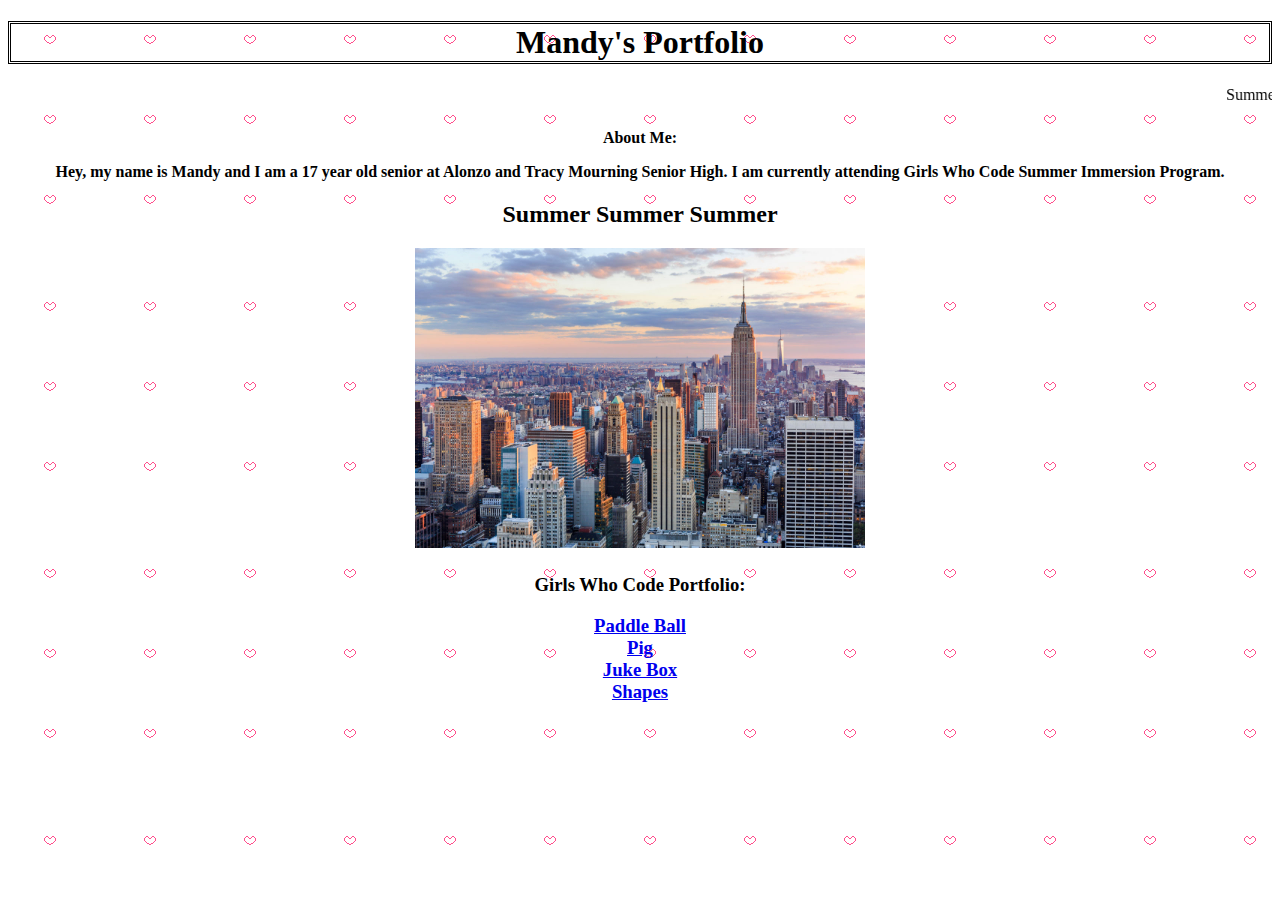
<file: index.html>
<!Doctype html> 
    <html> 
    <head>
    <title > Mandy's Portfolio </title> 
    <link rel = "stylesheet" type = "text/css" href= "style.css" >
    <link href='https://fonts.googleapis.com/css?family=Dancing+Script|Shadows+Into+Light|Architects+Daughter|Gloria+Hallelujah' rel='stylesheet' type='text/css'>
</head>
<body>

<h1> Mandy's Portfolio</h1>
<p><marquee>Summer 16' at Girls Who Code Summer Immersion Program!</marquee></p>
 
<h4> About Me: 
<div id = "AboutMe"> 
<p> Hey, my name is Mandy and I am a 17 year old senior at Alonzo and Tracy Mourning Senior High. I am currently attending Girls Who Code Summer Immersion Program. 


<h2> Summer Summer Summer <h2> 
<img src = "gdnyc.jpg" alt = "gdnyc"
style= "width:500x;height:300px;">


<h3> Girls Who Code Portfolio: <h3>

    <li> <a href = "https://scratch.mit.edu/projects/114473004/"> Paddle Ball </a> 
    <li> <a href = "https://scratch.mit.edu/projects/114611110/"> Pig </a>
    <li> <a href = "https://scratch.mit.edu/projects/114706728/"> Juke Box </a> 
    <li> <a href = "https://scratch.mit.edu/projects/114473004/"> Shapes </a>
    
   
</body>
</html>
</file>
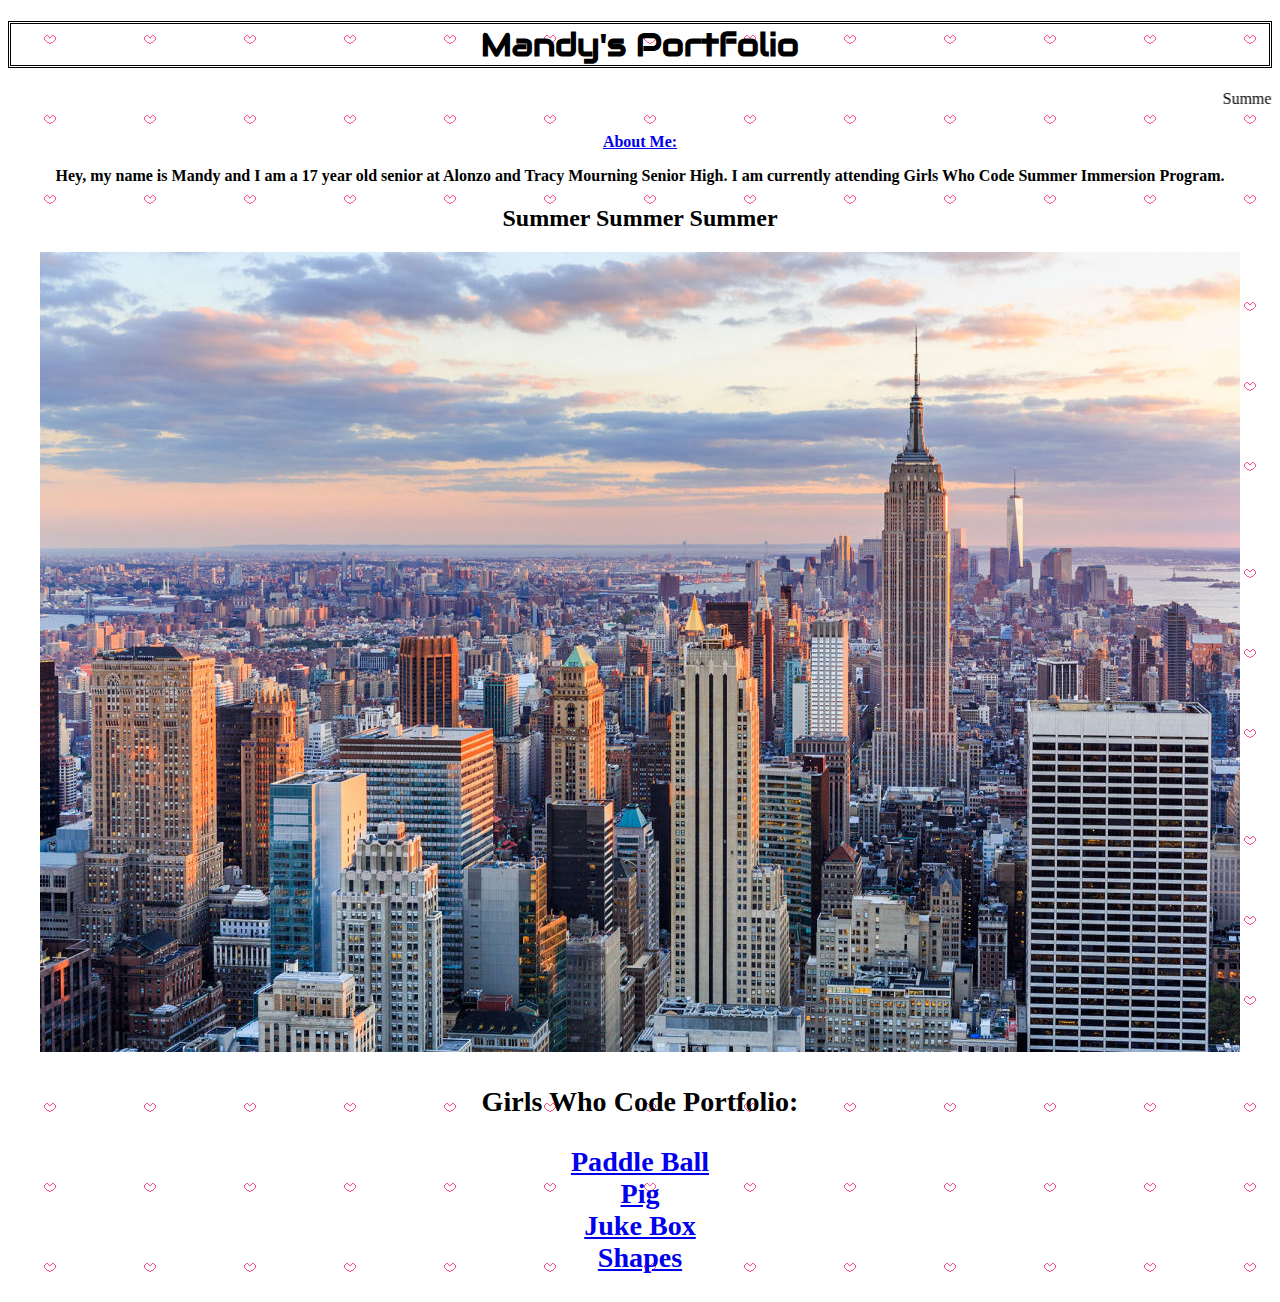
<file: aboutme.html>
<!Doctype html> 
    <html> 
    <head>
    <title > Mandy's Portfolio </title> 
    <link rel = "stylesheet" type = "text/css" href= "style.css" >
    <link href='https://fonts.googleapis.com/css?family=Permanent+Marker|Audiowide|Special+Elite' rel='stylesheet' type='text/css'>
    
</head>
<body onload = "popUp()">
   

<h1> Mandy's Portfolio</h1>
<p><marquee>Summer 16' at Girls Who Code Summer Immersion Program!</marquee></p>

<script>
    function popUp(){
    alert("Hey, Welcome!!! Nothing to see here, but press ok anyways")
    }
 </script>
 
<h4> <a href =  "https://www.instagram.com/m.andyy/"> About Me: </a>
<div id = "AboutMe"> 
<p> Hey, my name is Mandy and I am a 17 year old senior at Alonzo and Tracy Mourning Senior High. I am currently attending Girls Who Code Summer Immersion Program. 


<h2> Summer Summer Summer <h2> 
<img src = "gdnyc.jpg" alt = "gdnyc"> 
<style= "width:500px;height:300px;">




<h3> Girls Who Code Portfolio: <h3>

    <li> <a href = "https://scratch.mit.edu/projects/114473004/"> Paddle Ball </a> 
    <li> <a href = "https://scratch.mit.edu/projects/114611110/"> Pig </a>
    <li> <a href = "https://scratch.mit.edu/projects/114706728/"> Juke Box </a> 
    <li> <a href = "https://scratch.mit.edu/projects/114473004/"> Shapes </a> 

</body>
</html>
</file>
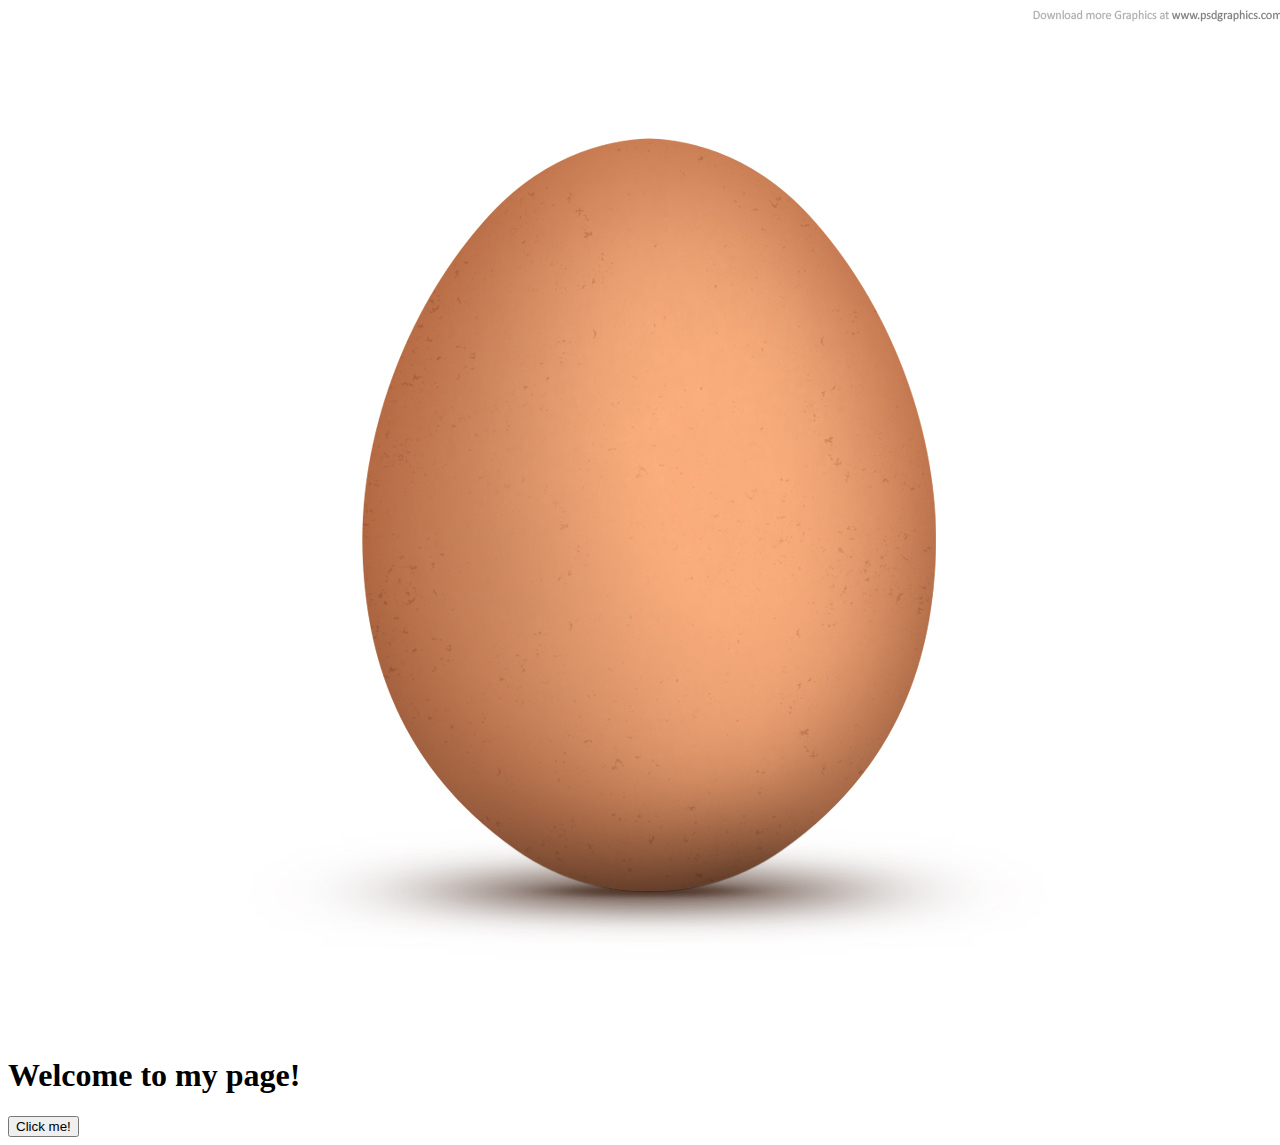
<file: idkman.html>
<!DOCTYPE html>
<html>
  <head>
    <title>JS Example</title>
    <script>
    function myFunction() {
        var words = document.getElementById("welcome");
        words.innerHTML = "Thanks for visiting!";
    
    
  
    var img = document.getElementById("image");
    var url1 = "egg.jpg";
    var url2 = "chick.jpg";
    
    if (img.src.match(url1)){
    img.src = url2;
    
    }else{
    img.src = url1;
    }
    }
   </script>
  </head>
  <body>
    <img src = "egg.jpg" id = "image"/> 
    <h1 id="welcome">Welcome to my page!</h1>
    <button id="btn" onclick="myFunction()">Click me!</button>
    <style= "width:500x;height:300px;">
</body>
</html>
</file>
<file: style.css>
body{
    text-align: center; 
    background-color: black;
    color: black; 
    background-image: url('heart.gif');
    cursor: -webkit-image-set( url ( "http://vignette2.wikia.nocookie.net/thecreatures/images/4/48/Yoshi.png/revision/latest?cb=20150109223009") 1x,
    url ("http://vignette2.wikia.nocookie.net/thecreatures/images/4/48/Yoshi.png/revision/latest?cb=20150109223009"2x), auto;
   )
}

h1 {
    border-style: double;
    border-width: 2
    
}


h1 {
    font-family: 'Audiowide', cursive; 
    
}
</file>
